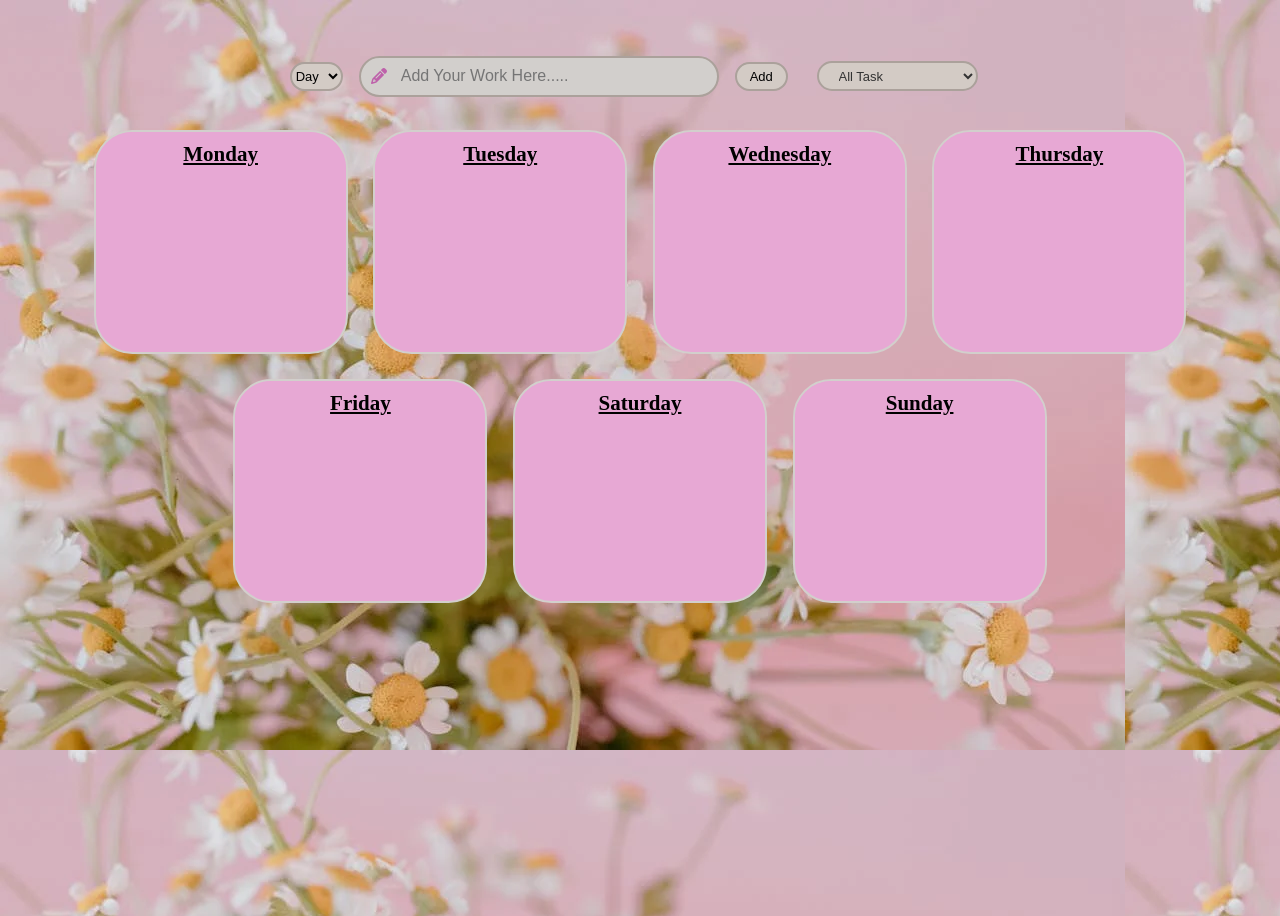
<file: index.html>
<!DOCTYPE html>
<html lang="en">
  <head>
    <meta charset="UTF-8" />
    <meta name="viewport" content="width=device-width, initial-scale=1.0" />
    <title>Task Manager</title>
    <link rel="stylesheet" href="Todo.css" />
    <link
      rel="stylesheet"
      href="https://cdnjs.cloudflare.com/ajax/libs/font-awesome/6.7.2/css/all.min.css"
      integrity="sha512-Evv84Mr4kqVGRNSgIGL/F/aIDqQb7xQ2vcrdIwxfjThSH8CSR7PBEakCr51Ck+w+/U6swU2Im1vVX0SVk9ABhg=="
      crossorigin="anonymous"
      referrerpolicy="no-referrer"
    />
  </head>
  <body>
    <div class="work">
      <select class="select-category">
        <option value="">Day</option>
        <option>Monday</option>
        <option>Tuesday</option>
        <option>Wednesday</option>
        <option>Thursday</option>
        <option>Friday</option>
        <option>Saturday</option>
        <option>Sunday</option>
      </select>

      <div class="input-wrapper">
        <i class="fa-solid fa-pencil"></i>
        <input
          id="textarea"
          type="text"
          placeholder="Add Your Work Here....."
        />
      </div>
      <button class="addbtn">Add</button>
      <select class="selectDisplay">
        <option value="all">All Task</option>
        <option value="completed">Completed Task</option>
        <option value="uncompleted">uncompleted Task</option>
      </select>
    </div>

    <div class="weekday">
      <div class="day">
        <h2>Monday</h2>
      </div>
      <div class="day">
        <h2>Tuesday</h2>
      </div>
      <div class="day">
        <h2>Wednesday</h2>
      </div>
      <div class="day">
        <h2>Thursday</h2>
      </div>
    </div>
    <div class="weekend">
      <div class="day">
        <h2>Friday</h2>
      </div>
      <div class="day">
        <h2>Saturday</h2>
      </div>
      <div class="day">
        <h2>Sunday</h2>
      </div>
    </div>

    <script src="Todo.js"></script>
  </body>
</html>
</file>
<file: Todo.css>
/* General Body Styling */
body {
  background-image: url(pexels-photo-7663159.webp);
  height: 100vh;
  display: flex;
  align-items: center;
  flex-direction: column;
  overflow-y: auto;
  box-sizing: border-box;
  padding: 1rem;
}

/* Input and Icon Styling */
.input-wrapper {
  position: relative;
  display: inline-block;
}

.input-wrapper i {
  position: absolute;
  top: 50%;
  left: 12px;
  transform: translateY(-50%);
  color: #be61aa;
  pointer-events: none;
  font-size: 16px;
}

#textarea {
  background-color: rgb(210, 207, 204);
  padding: 0.6rem 1rem 0.6rem 2.5rem; /* left padding for icon */
  width: 300px;
  font-size: medium;
  border: 2px solid rgb(171, 161, 155);
  border-radius: 2vw;
  text-align: left;
}

/* Button & Select Styling */
.select-category,
.addbtn {
  border: 2px solid rgb(171, 161, 155);
  border-radius: 3vw;
  width: 53px;
  height: 29px;
  background: rgb(211, 203, 197);
  font-size: 13px;
}
.select-category:focus{
  border-color: #be61aa;
  background-color: #f3e9f1;
}
.addbtn:focus{
  border-color: #be61aa;
  background-color: #f3e9f1;
}
.selectDisplay{
  border: 2px solid rgb(171, 161, 155);
  border-radius: 3vw;
  padding: 0.3rem 1rem;
  background: rgb(211, 203, 197);
  font-size: 13px;
  color: #333;
  outline: none;
  cursor: pointer;
  margin: 1vw;
}
.selectDisplay:focus {
  border-color: #be61aa;
  background-color: #f3e9f1;
}
/* Day Blocks */
.day {
  background-color: rgb(231, 168, 212);
  width: 250px;
  min-height: 220px;
  max-height: 350px;
  text-align: center;
  font-size: 14px;
  border: 2px solid rgb(210, 207, 204);
  border-radius: 3vw;
  overflow-y: auto;
}

.day::-webkit-scrollbar {
  width: 5px;
}
.day::-webkit-scrollbar-track {
  background: transparent;
}
.day::-webkit-scrollbar-thumb {
  background-color: #ccc;
  border-radius: 10px;
}

/* Task Content */
.task-line {
  display: flex;
  align-items: center;
  gap: 10px;
  margin: 10px auto;
  width: 90%;
}
.task-checkbox {
  appearance: none;
  width: 18px;
  height: 18px;
  border: 2px solid #f7f0f5;
  border-radius: 4px;
  cursor: pointer;
  position: relative;
  transition: all 0.2s ease-in-out;
}
.task-checkbox:checked {
  background-color: #be61aa;
  border-color: #be61aa;
}
.task-checkbox:checked::after {
  content: '\2713';
  position: absolute;
  margin-top: 50%;
  margin-left: 50%;
  transform: translate(-50%, -55%);
  color: white;
  font-size: 14px;
}
.blank-line {
  border-bottom: 2px solid white;
  width: 80%;
  height: 24px;
  color: white;
  text-align: left;
  outline: none;
  font-size: 16px;
  background: transparent;
}
.blank-line:focus {
  color: black;
}

/* Heading Sticky */
.day h2 {
  font-family: cursive;
  text-decoration: underline;
  position: sticky;
  top: 0;
  background: rgb(231, 168, 212);
  margin: 0;
  padding: 10px 0;
}

/* Layout Blocks */
.weekday,
.weekend {
  display: flex;
  flex-wrap: wrap;
  justify-content: center;
  gap: 2vw;
  margin-top: 2vw;
}

.work {
  display: flex;
  align-items: center;
  flex-wrap: wrap;
  justify-content: center;
  gap: 1rem;
  margin-top: 1.5rem;
}

/* ========== RESPONSIVENESS ========== */

/* Tablet */
@media (max-width: 768px) {
  #textarea {
    width: 70vw;
    font-size: 1rem;
    padding-left: 2.2rem;
  }

  .input-wrapper i {
    font-size: 14px;
    left: 10px;
  }

  .select-category,
  .addbtn {
    width: 60px;
    height: 34px;
    font-size: 0.9rem;
  }
 .select-display {
    font-size: 12px;
    width: 150px;
  }
  .day {
    width: 80%;
    margin-bottom: 20px;
  }
}

/* Small Phones */
@media (max-width: 480px) {
  .work {
    flex-direction: column;
    align-items: stretch;
    gap: 10px;
  }

  .input-wrapper,
  .select-category,
  .addbtn {
    width: 100%;
  }
  .select-display {
    font-size: 11px;
    padding: 0.3rem 0.8rem;
    width: 120px;
  }
  #textarea {
    width: 100%;
    font-size: 1rem;
    padding-left: 2rem;
  }

  .input-wrapper i {
    left: 10px;
    font-size: 14px;
  }

  .day {
    width: 100%;
  }

  h2 {
    font-size: 1.1rem;
  }

  .blank-line {
    font-size: 0.9rem;
  }

  .addbtn {
    font-size: 0.9rem;
  }

  .task-checkbox {
    width: 14px;
    height: 14px;
  }
}
</file>
